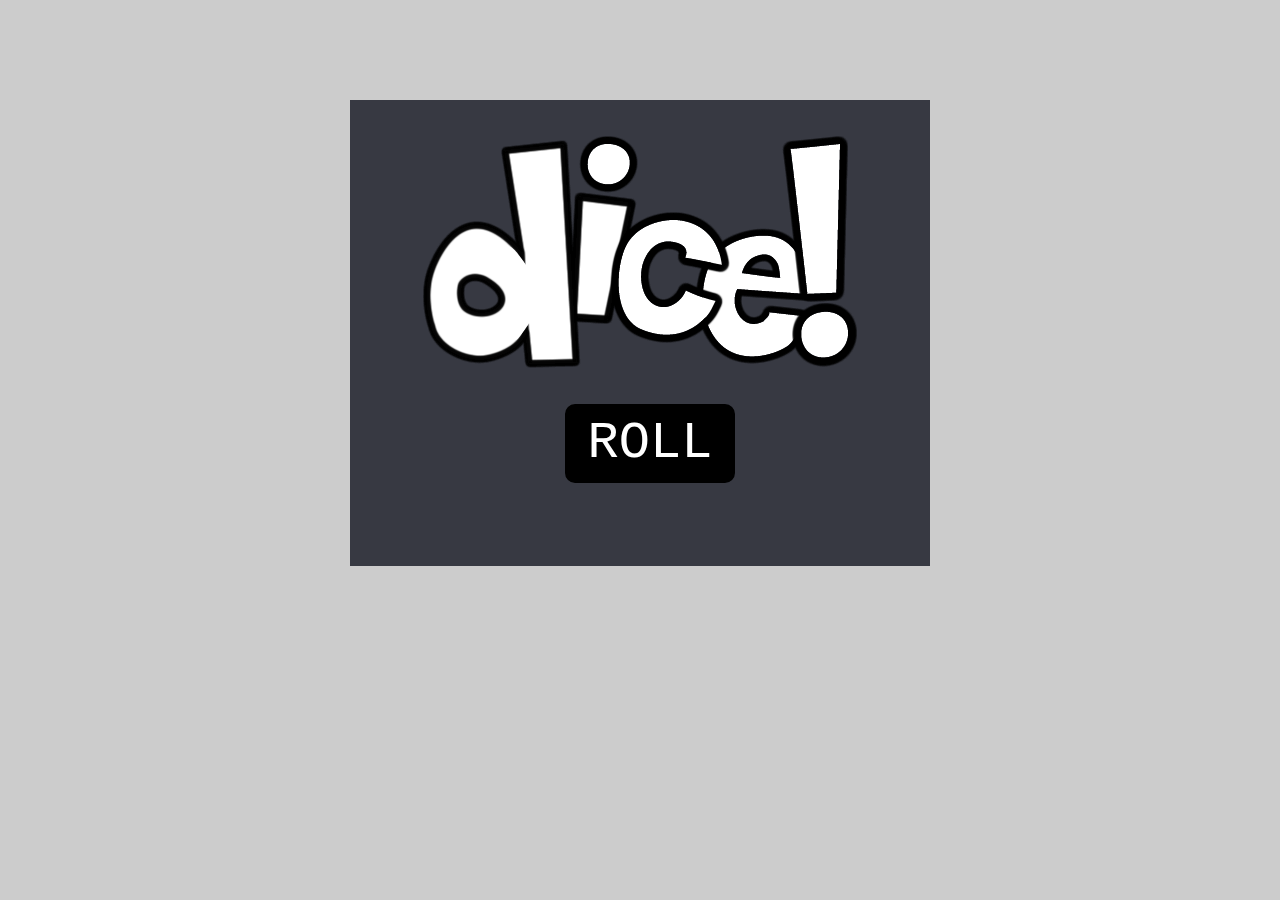
<file: dice.html>
<!DOCTYPE html>
<html lang="en">
<head>
	<meta charset="utf-8">
	<title>Dice</title>
	<script src="http://code.jquery.com/jquery-1.10.1.min.js"></script>
	<script src="js/Dice.js"></script>	
	<link rel="stylesheet" type="text/css" href="css/styles.css" />
	<link rel="stylesheet" type="text/css" href="css/styles_prefixed.css" />
	<link rel="stylesheet" type="text/css" href="css/animate-custom.css" />

</head>
<body>

<div class="container">

	<div id="startScreen" class="screen">

		<br /><br />

		<img id="logo" src="img/dice_logo.png" />

		<br /><br />

		<div class="mainMenu">
			<div class="option" id="rollBtn">ROLL</div> 
		</div>

	</div>


	<div id="gameplayUI" class="screen">
		<div class="gameplayMenu">
			<div id="homeBtn"></div>
			<div class="option rollAgain" id="rollAgainBtn">ROLL again</div>
		</div>

	</div>



	<div id="dieScreen" class="screen">

		<div id="dieContainer">

			<!-- Die: -->
			<div id="die">

				<div class="face" id="top">
						<div class="dot center"></div>
				</div>

				<div class="face" id="front">
						<div class="dot topLeft"></div>
						<div class="dot botRight"></div>
				</div>

				<div class="face" id="right">
						<div class="dot topLeft"></div>
						<div class="dot center"></div>
						<div class="dot botRight"></div>
				</div>	
				<div class="face" id="left">
						<div class="dot topLeft"></div>
						<div class="dot topRight"></div>
						<div class="dot botLeft"></div>
						<div class="dot botRight"></div>
				</div>
				<div class="face" id="back">
						<div class="dot topLeft"></div>
						<div class="dot topRight"></div>
						<div class="dot center"></div>
						<div class="dot botLeft"></div>
						<div class="dot botRight"></div>
				</div>	
				<div class="face" id="bottom">
						<div class="dot topLeft"></div>
						<div class="dot topCenter"></div>				
						<div class="dot topRight"></div>
						<div class="dot botLeft"></div>
						<div class="dot botCenter"></div>				
						<div class="dot botRight"></div>
				</div>					
				<!--/Die-->			
			</div>

	<!--/dieScreen-->			
	</div>

<!--/continer-->
</div>
	
</body>
</html>
</file>
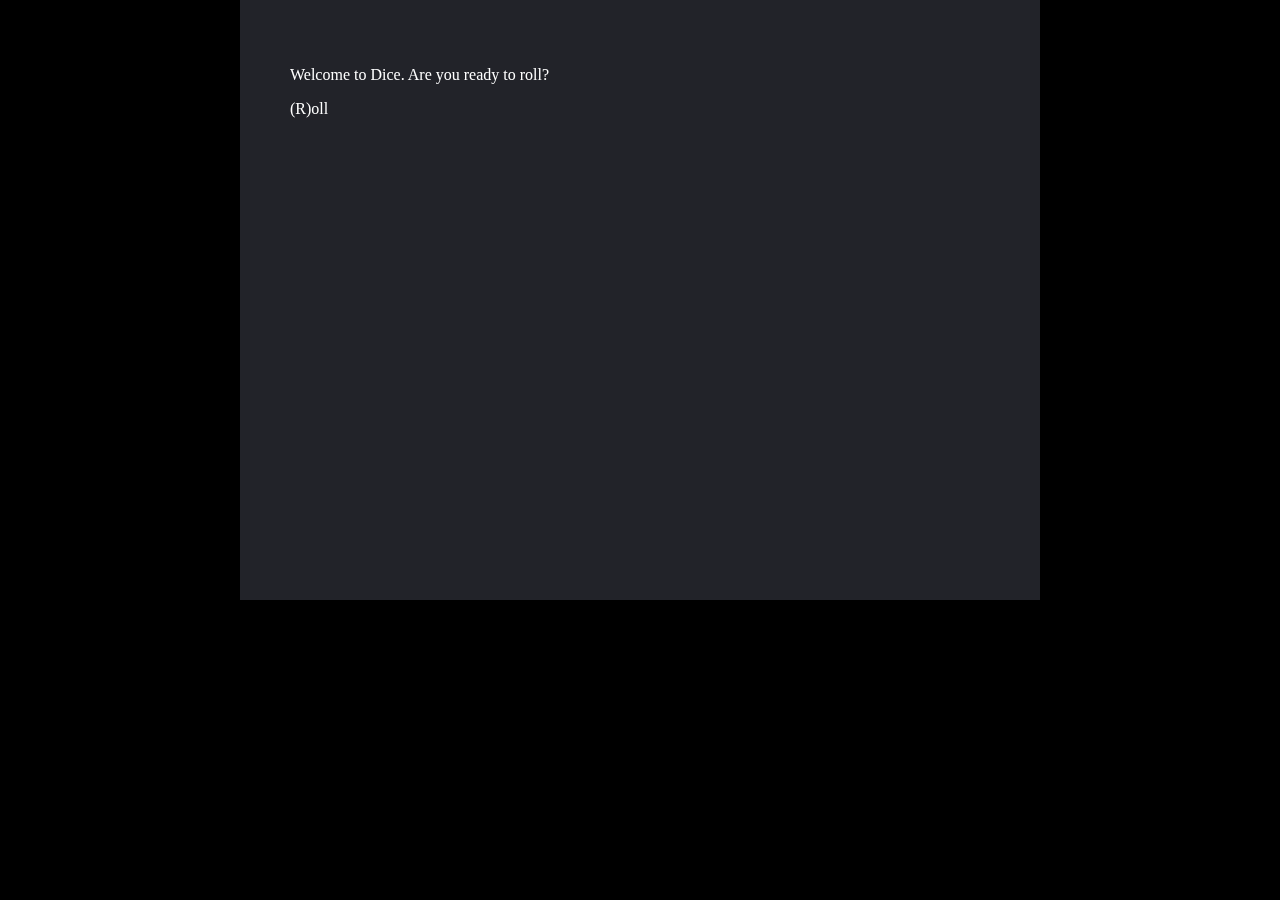
<file: Export/html5/bin/dice.html>
<!DOCTYPE html>
<html lang="en">
<head>
	<meta charset="utf-8">
	<meta http-equiv="X-UA-Compatible" content="chrome=1, IE=edge">
	<title>Dice</title>
	<script src="http://code.jquery.com/jquery-1.10.1.min.js"></script>
	<link rel="stylesheet" type="text/css" href="css/styles.css" />
</head>
<body>
	
	<!-- <div id="haxe:trace" style="position: absolute; z-index: 2147483647; display: none;"></div> -->
	
	<div class="container">


		<div id="start">

			<p>Welcome to Dice.  Are you ready to roll?</p>
			<span>(R)oll</span> 

		</div>

		<div id="roll">

			<p>You rolled ...</p>

		</div>

		<div id="result">

			<p id="diceResult"></p>

		</div>

		
		<div id="haxe:jeash" style="background-color: #222329; width: 800px; height: 600px;" data-framerate="0"></div>
		
		
		<script>function winParameters () { return {}; }</script>
		<script id="haxe:jeash:script" type="text/javascript" src="./Dice.js"></script>
		
	</div>
	
</body>
</html>
</file>
<file: css/styles.css>
body { 
	background-color: #CCC; 
	color: #FFF; 
	margin:100px 0 0; 
}

.container {
	width: 580px;
	margin: 0 auto 0 auto; 
	position: relative; 
	background-color: #373942; 		
	height: 466px; 

}



/* Screens */ 

.screen {
	position: absolute;
	top: 0px;
	left: 0px;
	width:580px; 
	height: 466px;
}

#dieScreen { z-index: 1; }

#gameplayUI { z-index: 2; }


#startScreen img { 
	display:block; 
	margin: 0 auto;
}


div.mainMenu {
	width:150px; 
	margin: 0 auto;
}

div.option {
	background-color: #000; 
	border: 5px solid #000; 
	border-radius: 10px;
	margin-bottom: 15px; 
	font-family: Courier; 
	text-align: center; 
	font-size: 21px;
	padding: 5px;	
	cursor: default; 
	width:100%;
}

div.option:hover {
	border-color: #FFF; 
}

div#rollBtn {
	font-size: 52px; 
}

#dieScreen { 
	padding-top:100px; 
	height: 366px;

}

/* Gameplay UI */


div.gameplayMenu {
	position:relative;
	height: 466px; 
}
div.gameplayMenu div {
	position:absolute;
}

div.gameplayMenu div#homeBtn {
	background: url(../img/btn_mainMenu.png) no-repeat center top; 
	top:10px;
	right:10px;
	width: 45px;
	height:71px; 
	opacity: 0.5; 
}


div.gameplayMenu div#homeBtn:hover {
	background-position: center -77px;
	opacity: 1;
}

div.gameplayMenu div#rollAgainBtn {
	bottom:0;
	right:15px;
	width:150px; 
	border-width: 4px;
}

div#rollAgainBtn.rolling { 
	color: #545454; 
	opacity: 0.5;
}
div#rollAgainBtn.rolling:hover { 
	border-color: #000; 
}



/* Die */

#dieContainer {
	height: 200px; 
	width: 200px; 
	position: relative;
	perspective: 1000px; 
	margin: 0 auto 40px; 
}

#die {
	position:absolute; 
  	transform-style: preserve-3d;
  	transition: 0.5s; 
  	transition-timing-function: ease-out;
  	height:100%; 
  	width:100%; 
	transform: translateZ(-100px);  	
}

/* Faces */

#front  { 
	transform: rotateY(   0deg ) translateZ( 100px );
}
#back   { 
	transform: rotateX( 180deg ) translateZ( 100px ); 
}
#right  { 
	transform: rotateY(  90deg ) translateZ( 100px );
}
#left   { 
	transform: rotateY( -90deg ) translateZ( 100px ); 
}
#top    { 
	transform: rotateX(  90deg ) translateZ( 100px );
}
#bottom { 
	transform: rotateX( -90deg ) translateZ( 100px );
}


#die.spinToFront  { transform: translateZ( -100px ) rotateY(    0deg ); }
#die.spinToBack   { transform: translateZ( -100px ) rotateX( -180deg ); }
#die.spinToRight  { transform: translateZ( -100px ) rotateY(  -90deg ); }
#die.spinToLeft   { transform: translateZ( -100px ) rotateY(   90deg ); }
#die.spinToTop    { transform: translateZ( -100px ) rotateX(  -90deg ); }
#die.spinToBottom { transform: translateZ( -100px ) rotateX(   90deg ); }

#die.spin {
	animation: spin 1.5s;
	animation-timing-function: ease-in; 
	animation-iteration-count: 1;
}

@keyframes spin {
    0% { transform: translateZ(-100px) rotateX(0deg) rotateY(0deg) rotateZ(0deg); }

    100% { transform: translateZ(-100px) rotateX(360deg) rotateY(-360deg) rotateZ(-360deg); }            
}

#die.spinFromFront {
	animation: spinFromFront 1.5s;
	animation-timing-function: ease-in; 
	animation-iteration-count: 1;	

}

#die.spinFromBack {
	animation: spinFromBack 1.5s;
	animation-timing-function: ease-in; 
	animation-iteration-count: 1;	

}

#die.spinFromRight {
	animation: spinFromRight 1.5s;
	animation-timing-function: ease-in; 
	animation-iteration-count: 1;	
}

#die.spinFromLeft {
	animation: spinFromLeft 1.5s;
	animation-timing-function: ease-in; 
	animation-iteration-count: 1;	
}

#die.spinFromTop {
	animation: spinFromTop 1.5s;
	animation-timing-function: ease-in; 
	animation-iteration-count: 1;	
}

#die.spinFromBottom {
	animation: spinFromBottom 1.5s;
	animation-timing-function: ease-in; 
	animation-iteration-count: 1;	
}

@keyframes spinFromFront {
    0% { transform: translateZ(-100px) rotateX(0deg) rotateY(0deg) rotateZ(0deg); }

    100% { transform: translateZ(-100px) rotateX(360deg) rotateY(-360deg) rotateZ(-360deg); }            
}

@keyframes spinFromBack {
    0% { transform: translateZ(-100px) rotateX(-180deg) rotateY(0deg) rotateZ(0deg); }

    100% { transform: translateZ(-100px) rotateX(360deg) rotateY(-360deg) rotateZ(-360deg); }            
}

@keyframes spinFromRight {
    0% { transform: translateZ(-100px) rotateX(0deg) rotateY(-90deg) rotateZ(0deg); }

    100% { transform: translateZ(-100px) rotateX(360deg) rotateY(-360deg) rotateZ(-360deg); }            
}

@keyframes spinFromLeft {
    0% { transform: translateZ(-100px) rotateX(0deg) rotateY(90deg) rotateZ(0deg); }

    100% { transform: translateZ(-100px) rotateX(360deg) rotateY(-360deg) rotateZ(-360deg); }            
}

@keyframes spinFromTop {
    0% { transform: translateZ(-100px) rotateX(-90deg) rotateY(0deg) rotateZ(0deg); }

    100% { transform: translateZ(-100px) rotateX(360deg) rotateY(-360deg) rotateZ(-360deg); }            
}

@keyframes spinFromBottom {
    0% { transform: translateZ(-100px) rotateX(90deg) rotateY(0deg) rotateZ(0deg); }

    100% { transform: translateZ(-100px) rotateX(360deg) rotateY(-360deg) rotateZ(-360deg); }            
}


div.face { 
	width: 192px; 
	height: 192px; 
	background-color: white; 
	color:#000;
	margin: 0 auto 0;
	position:absolute;
	border: solid 4px black; 
	display:block; 
}

div.dotContainer {
	position:relative; 	
}

div.face div.dot {
	/*display:inline-block;*/
	border-radius: 100%;
	background-color:#000;
	width: 44px; 
	height: 44px; 
	position:absolute; 
	margin:20px;
}

div.topLeft {
	top: 0; 
	left: 0;   
}

div.topCenter {
	top: 0; 
	left: 55px;  
}

div.topRight {
	top: 0; 
	right: 0;  
}

div.center {
	top: 55px; 
	left: 55px;  
}
div.botLeft {
	bottom: 0px; 
	left: 0;  
}

div.botCenter {
	bottom: 0px; 
	left: 55px;  
}


div.botRight {
	bottom: 0px; 
	right: 0;  
}
</file>
<file: css/styles_prefixed.css>
#dieContainer {
  -webkit-perspective: 1000px;
  -ms-perspective: 1000px;
  perspective: 1000px;
}

#die {
  -webkit-transform-style: preserve-3d;
  -ms-transform-style: preserve-3d;
  transform-style: preserve-3d;
  -webkit-transition: 0.5s;
  transition: 0.5s;
  -webkit-transition-timing-function: ease-out;
  transition-timing-function: ease-out;
  -webkit-transform: translateZ(-100px);
  -ms-transform: translateZ(-100px);
  transform: translateZ(-100px);
}

/* Faces */

#front {
  -webkit-transform: rotateY(   0deg ) translateZ( 100px );
  -ms-transform: rotateY(   0deg ) translateZ( 100px );
  transform: rotateY(   0deg ) translateZ( 100px );
}

#back {
  -webkit-transform: rotateX( 180deg ) translateZ( 100px );
  -ms-transform: rotateX( 180deg ) translateZ( 100px );
  transform: rotateX( 180deg ) translateZ( 100px );
}

#right {
  -webkit-transform: rotateY(  90deg ) translateZ( 100px );
  -ms-transform: rotateY(  90deg ) translateZ( 100px );
  transform: rotateY(  90deg ) translateZ( 100px );
}

#left {
  -webkit-transform: rotateY( -90deg ) translateZ( 100px );
  -ms-transform: rotateY( -90deg ) translateZ( 100px );
  transform: rotateY( -90deg ) translateZ( 100px );
}

#top {
  -webkit-transform: rotateX(  90deg ) translateZ( 100px );
  -ms-transform: rotateX(  90deg ) translateZ( 100px );
  transform: rotateX(  90deg ) translateZ( 100px );
}

#bottom {
  -webkit-transform: rotateX( -90deg ) translateZ( 100px );
  -ms-transform: rotateX( -90deg ) translateZ( 100px );
  transform: rotateX( -90deg ) translateZ( 100px );
}

#die.spinToFront {
  -webkit-transform: translateZ( -100px ) rotateY(    0deg );
  -ms-transform: translateZ( -100px ) rotateY(    0deg );
  transform: translateZ( -100px ) rotateY(    0deg );
}

#die.spinToBack {
  -webkit-transform: translateZ( -100px ) rotateX( -180deg );
  -ms-transform: translateZ( -100px ) rotateX( -180deg );
  transform: translateZ( -100px ) rotateX( -180deg );
}

#die.spinToRight {
  -webkit-transform: translateZ( -100px ) rotateY(  -90deg );
  -ms-transform: translateZ( -100px ) rotateY(  -90deg );
  transform: translateZ( -100px ) rotateY(  -90deg );
}

#die.spinToLeft {
  -webkit-transform: translateZ( -100px ) rotateY(   90deg );
  -ms-transform: translateZ( -100px ) rotateY(   90deg );
  transform: translateZ( -100px ) rotateY(   90deg );
}

#die.spinToTop {
  -webkit-transform: translateZ( -100px ) rotateX(  -90deg );
  -ms-transform: translateZ( -100px ) rotateX(  -90deg );
  transform: translateZ( -100px ) rotateX(  -90deg );
}

#die.spinToBottom {
  -webkit-transform: translateZ( -100px ) rotateX(   90deg );
  -ms-transform: translateZ( -100px ) rotateX(   90deg );
  transform: translateZ( -100px ) rotateX(   90deg );
}

#die.spin {
  -webkit-animation: spin 1.5s;
  animation: spin 1.5s;
  -webkit-animation-timing-function: ease-in;
  animation-timing-function: ease-in;
  -webkit-animation-iteration-count: 1;
  animation-iteration-count: 1;
}

@-webkit-keyframes spin {
  0% {
    -webkit-transform: translateZ(-100px) rotateX(0deg) rotateY(0deg) rotateZ(0deg);
    transform: translateZ(-100px) rotateX(0deg) rotateY(0deg) rotateZ(0deg);
  }

  100% {
    -webkit-transform: translateZ(-100px) rotateX(360deg) rotateY(-360deg) rotateZ(-360deg);
    transform: translateZ(-100px) rotateX(360deg) rotateY(-360deg) rotateZ(-360deg);
  }
}

@keyframes spin {
  0% {
    -webkit-transform: translateZ(-100px) rotateX(0deg) rotateY(0deg) rotateZ(0deg);
    -ms-transform: translateZ(-100px) rotateX(0deg) rotateY(0deg) rotateZ(0deg);
    transform: translateZ(-100px) rotateX(0deg) rotateY(0deg) rotateZ(0deg);
  }

  100% {
    -webkit-transform: translateZ(-100px) rotateX(360deg) rotateY(-360deg) rotateZ(-360deg);
    -ms-transform: translateZ(-100px) rotateX(360deg) rotateY(-360deg) rotateZ(-360deg);
    transform: translateZ(-100px) rotateX(360deg) rotateY(-360deg) rotateZ(-360deg);
  }
}

#die.spinFromFront {
  -webkit-animation: spinFromFront 1.5s;
  animation: spinFromFront 1.5s;
  -webkit-animation-timing-function: ease-in;
  animation-timing-function: ease-in;
  -webkit-animation-iteration-count: 1;
  animation-iteration-count: 1;
}

#die.spinFromBack {
  -webkit-animation: spinFromBack 1.5s;
  animation: spinFromBack 1.5s;
  -webkit-animation-timing-function: ease-in;
  animation-timing-function: ease-in;
  -webkit-animation-iteration-count: 1;
  animation-iteration-count: 1;
}

#die.spinFromRight {
  -webkit-animation: spinFromRight 1.5s;
  animation: spinFromRight 1.5s;
  -webkit-animation-timing-function: ease-in;
  animation-timing-function: ease-in;
  -webkit-animation-iteration-count: 1;
  animation-iteration-count: 1;
}

#die.spinFromLeft {
  -webkit-animation: spinFromLeft 1.5s;
  animation: spinFromLeft 1.5s;
  -webkit-animation-timing-function: ease-in;
  animation-timing-function: ease-in;
  -webkit-animation-iteration-count: 1;
  animation-iteration-count: 1;
}

#die.spinFromTop {
  -webkit-animation: spinFromTop 1.5s;
  animation: spinFromTop 1.5s;
  -webkit-animation-timing-function: ease-in;
  animation-timing-function: ease-in;
  -webkit-animation-iteration-count: 1;
  animation-iteration-count: 1;
}

#die.spinFromBottom {
  -webkit-animation: spinFromBottom 1.5s;
  animation: spinFromBottom 1.5s;
  -webkit-animation-timing-function: ease-in;
  animation-timing-function: ease-in;
  -webkit-animation-iteration-count: 1;
  animation-iteration-count: 1;
}

@-webkit-keyframes spinFromFront {
  0% {
    -webkit-transform: translateZ(-100px) rotateX(0deg) rotateY(0deg) rotateZ(0deg);
    transform: translateZ(-100px) rotateX(0deg) rotateY(0deg) rotateZ(0deg);
  }

  100% {
    -webkit-transform: translateZ(-100px) rotateX(360deg) rotateY(-360deg) rotateZ(-360deg);
    transform: translateZ(-100px) rotateX(360deg) rotateY(-360deg) rotateZ(-360deg);
  }
}

@keyframes spinFromFront {
  0% {
    -webkit-transform: translateZ(-100px) rotateX(0deg) rotateY(0deg) rotateZ(0deg);
    -ms-transform: translateZ(-100px) rotateX(0deg) rotateY(0deg) rotateZ(0deg);
    transform: translateZ(-100px) rotateX(0deg) rotateY(0deg) rotateZ(0deg);
  }

  100% {
    -webkit-transform: translateZ(-100px) rotateX(360deg) rotateY(-360deg) rotateZ(-360deg);
    -ms-transform: translateZ(-100px) rotateX(360deg) rotateY(-360deg) rotateZ(-360deg);
    transform: translateZ(-100px) rotateX(360deg) rotateY(-360deg) rotateZ(-360deg);
  }
}

@-webkit-keyframes spinFromBack {
  0% {
    -webkit-transform: translateZ(-100px) rotateX(-180deg) rotateY(0deg) rotateZ(0deg);
    transform: translateZ(-100px) rotateX(-180deg) rotateY(0deg) rotateZ(0deg);
  }

  100% {
    -webkit-transform: translateZ(-100px) rotateX(360deg) rotateY(-360deg) rotateZ(-360deg);
    transform: translateZ(-100px) rotateX(360deg) rotateY(-360deg) rotateZ(-360deg);
  }
}

@keyframes spinFromBack {
  0% {
    -webkit-transform: translateZ(-100px) rotateX(-180deg) rotateY(0deg) rotateZ(0deg);
    -ms-transform: translateZ(-100px) rotateX(-180deg) rotateY(0deg) rotateZ(0deg);
    transform: translateZ(-100px) rotateX(-180deg) rotateY(0deg) rotateZ(0deg);
  }

  100% {
    -webkit-transform: translateZ(-100px) rotateX(360deg) rotateY(-360deg) rotateZ(-360deg);
    -ms-transform: translateZ(-100px) rotateX(360deg) rotateY(-360deg) rotateZ(-360deg);
    transform: translateZ(-100px) rotateX(360deg) rotateY(-360deg) rotateZ(-360deg);
  }
}

@-webkit-keyframes spinFromRight {
  0% {
    -webkit-transform: translateZ(-100px) rotateX(0deg) rotateY(-90deg) rotateZ(0deg);
    transform: translateZ(-100px) rotateX(0deg) rotateY(-90deg) rotateZ(0deg);
  }

  100% {
    -webkit-transform: translateZ(-100px) rotateX(360deg) rotateY(-360deg) rotateZ(-360deg);
    transform: translateZ(-100px) rotateX(360deg) rotateY(-360deg) rotateZ(-360deg);
  }
}

@keyframes spinFromRight {
  0% {
    -webkit-transform: translateZ(-100px) rotateX(0deg) rotateY(-90deg) rotateZ(0deg);
    -ms-transform: translateZ(-100px) rotateX(0deg) rotateY(-90deg) rotateZ(0deg);
    transform: translateZ(-100px) rotateX(0deg) rotateY(-90deg) rotateZ(0deg);
  }

  100% {
    -webkit-transform: translateZ(-100px) rotateX(360deg) rotateY(-360deg) rotateZ(-360deg);
    -ms-transform: translateZ(-100px) rotateX(360deg) rotateY(-360deg) rotateZ(-360deg);
    transform: translateZ(-100px) rotateX(360deg) rotateY(-360deg) rotateZ(-360deg);
  }
}

@-webkit-keyframes spinFromLeft {
  0% {
    -webkit-transform: translateZ(-100px) rotateX(0deg) rotateY(90deg) rotateZ(0deg);
    transform: translateZ(-100px) rotateX(0deg) rotateY(90deg) rotateZ(0deg);
  }

  100% {
    -webkit-transform: translateZ(-100px) rotateX(360deg) rotateY(-360deg) rotateZ(-360deg);
    transform: translateZ(-100px) rotateX(360deg) rotateY(-360deg) rotateZ(-360deg);
  }
}

@keyframes spinFromLeft {
  0% {
    -webkit-transform: translateZ(-100px) rotateX(0deg) rotateY(90deg) rotateZ(0deg);
    -ms-transform: translateZ(-100px) rotateX(0deg) rotateY(90deg) rotateZ(0deg);
    transform: translateZ(-100px) rotateX(0deg) rotateY(90deg) rotateZ(0deg);
  }

  100% {
    -webkit-transform: translateZ(-100px) rotateX(360deg) rotateY(-360deg) rotateZ(-360deg);
    -ms-transform: translateZ(-100px) rotateX(360deg) rotateY(-360deg) rotateZ(-360deg);
    transform: translateZ(-100px) rotateX(360deg) rotateY(-360deg) rotateZ(-360deg);
  }
}

@-webkit-keyframes spinFromTop {
  0% {
    -webkit-transform: translateZ(-100px) rotateX(-90deg) rotateY(0deg) rotateZ(0deg);
    transform: translateZ(-100px) rotateX(-90deg) rotateY(0deg) rotateZ(0deg);
  }

  100% {
    -webkit-transform: translateZ(-100px) rotateX(360deg) rotateY(-360deg) rotateZ(-360deg);
    transform: translateZ(-100px) rotateX(360deg) rotateY(-360deg) rotateZ(-360deg);
  }
}

@keyframes spinFromTop {
  0% {
    -webkit-transform: translateZ(-100px) rotateX(-90deg) rotateY(0deg) rotateZ(0deg);
    -ms-transform: translateZ(-100px) rotateX(-90deg) rotateY(0deg) rotateZ(0deg);
    transform: translateZ(-100px) rotateX(-90deg) rotateY(0deg) rotateZ(0deg);
  }

  100% {
    -webkit-transform: translateZ(-100px) rotateX(360deg) rotateY(-360deg) rotateZ(-360deg);
    -ms-transform: translateZ(-100px) rotateX(360deg) rotateY(-360deg) rotateZ(-360deg);
    transform: translateZ(-100px) rotateX(360deg) rotateY(-360deg) rotateZ(-360deg);
  }
}

@-webkit-keyframes spinFromBottom {
  0% {
    -webkit-transform: translateZ(-100px) rotateX(90deg) rotateY(0deg) rotateZ(0deg);
    transform: translateZ(-100px) rotateX(90deg) rotateY(0deg) rotateZ(0deg);
  }

  100% {
    -webkit-transform: translateZ(-100px) rotateX(360deg) rotateY(-360deg) rotateZ(-360deg);
    transform: translateZ(-100px) rotateX(360deg) rotateY(-360deg) rotateZ(-360deg);
  }
}

@keyframes spinFromBottom {
  0% {
    -webkit-transform: translateZ(-100px) rotateX(90deg) rotateY(0deg) rotateZ(0deg);
    -ms-transform: translateZ(-100px) rotateX(90deg) rotateY(0deg) rotateZ(0deg);
    transform: translateZ(-100px) rotateX(90deg) rotateY(0deg) rotateZ(0deg);
  }

  100% {
    -webkit-transform: translateZ(-100px) rotateX(360deg) rotateY(-360deg) rotateZ(-360deg);
    -ms-transform: translateZ(-100px) rotateX(360deg) rotateY(-360deg) rotateZ(-360deg);
    transform: translateZ(-100px) rotateX(360deg) rotateY(-360deg) rotateZ(-360deg);
  }
}
</file>
<file: Export/html5/bin/css/styles.css>
body { 
	background-color: #000; 
	color: #FFF; 
	margin:0px; 
}

.container {
	width: 800px;
	margin: 0 auto 0 auto; 
	position: relative; 
}

#start, #roll, #result{
	position: absolute;
	top: 50px;
	left: 50px;
	z-index: 1; 
}

#result { top: 90px; }

#diceResult { 
	font-weight: bold; 
}
</file>
